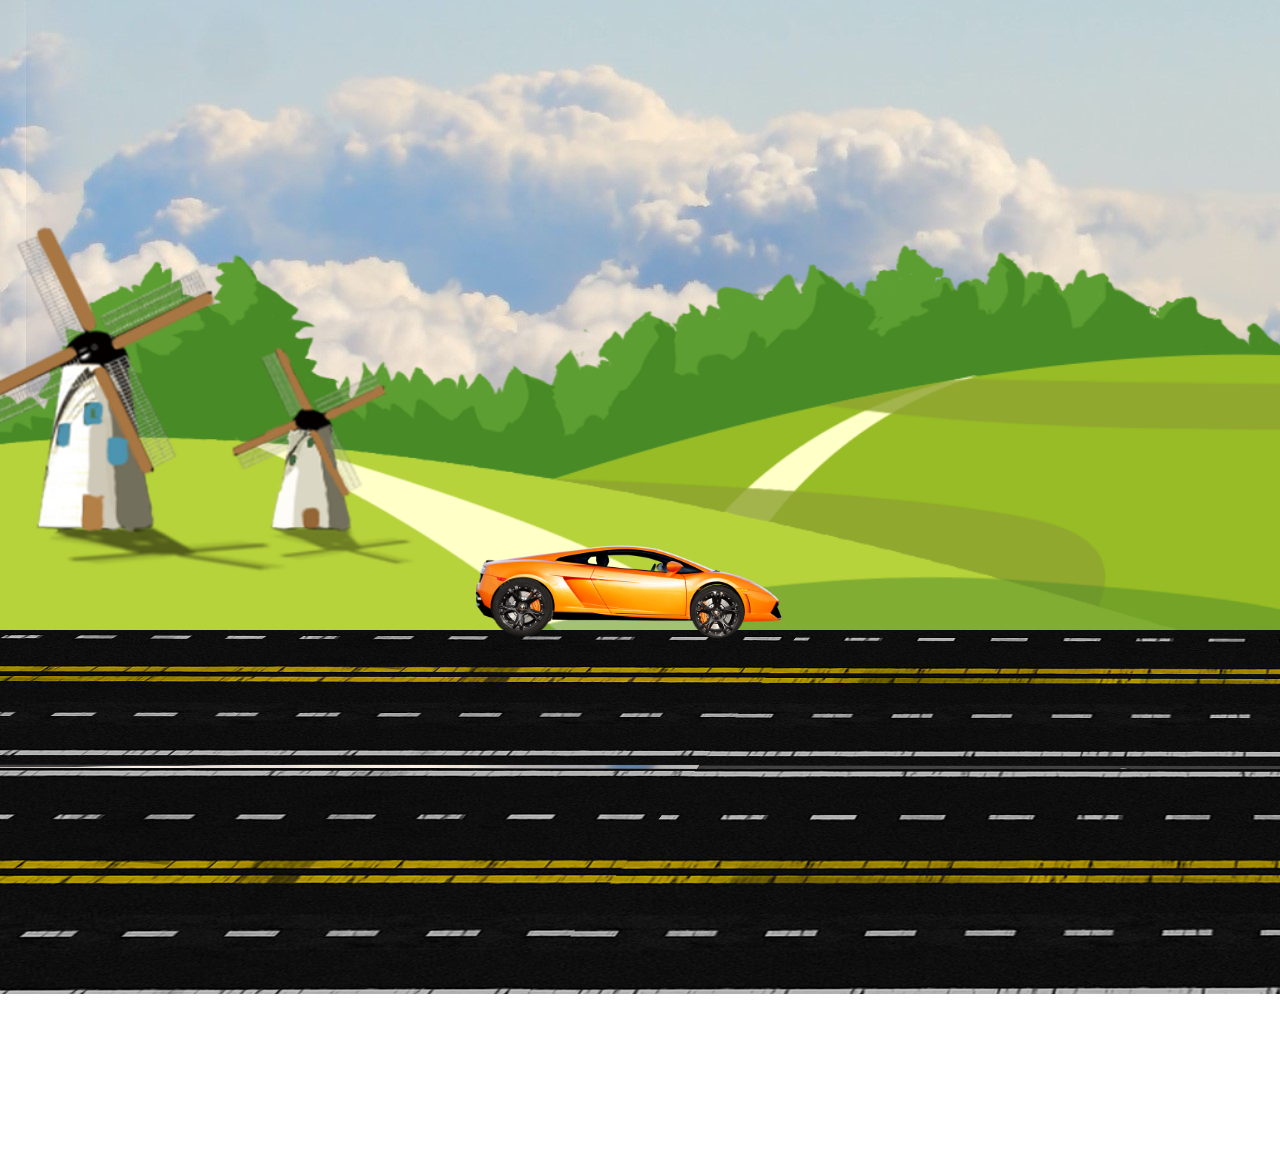
<file: Project1/index.html>
<!DOCTYPE html>
<html lang="en">
<head>
    <meta charset="UTF-8">
    <meta http-equiv="X-UA-Compatible" content="IE=edge">
    <meta name="viewport" content="width=device-width, initial-scale=1.0">
    <title>Project Aif</title>
    <link rel="stylesheet" href="index.css">
</head>
<body>
    <div class="container">
        <div class="sky"> 
            <div class="trees"></div>
            <div class="track"></div>
            <div class="car">
                <div class="wheel wheel1">
                <img src="car_wheel_left.png" alt=""></div>
                <div class="wheel wheel2">
                <img src="car_wheel_right.png" alt=""></div>
            </div>
        </div>
    </div>
    <script src="index.js"></script>
</body>
</html>
</file>
<file: Project1/index.css>
*{
    margin: 0;
    padding: 0;
}
body{
    overflow: hidden;
    animation: shakebody linear 6s infinite;

}
.sky{
    height: 100vh;
    width: 100%;
    background-image: url(background.jpg);
    background-repeat: no-repeat;
    position: absolute;
}
.trees{
    height: 100vh;
    width: 100%;
    background-image: url(trees.png);
    background-size: cover;
    position: absolute;
    top: -250px;
}
.track{
    height: 60vh;
    width: 800vw;
    background-image: url(track.png);
    
    background-repeat: repeat-x;
    position: absolute;
    top: 70vh;
    animation: carMove linear 13s infinite;

}
.car{
    height: 100px;
    width: 380px;
    background-image: url(car_body.png);
    background-size: cover;
    background-repeat: no-repeat;
    position: absolute;
    left: 444px;
    bottom: 30vh;
    animation: shake linear 3s infinite;


}
.wheel1 img{
    width: 77px;
    position: relative;
    top: 38px;
    left: 40px;
    animation: wheelRotation linear .16s infinite;

}

.wheel2 img{
    width: 77px;
    position: relative;
    top: -38px;
    left: 235px;
    animation: wheelRotation linear .16s infinite;


}
@keyframes wheelRotation {
     100%
     {
         transform: rotate(360deg);
     }   
}
@keyframes carMove {
    100%
    {
        transform: translatex(-500vw);
    }   
}
@keyframes shake {
    0%{
        transform: translatey(-5px);
    }   
    50%{
        transform: translatey(5px);
    }   
    100%{
        transform: translatey(-5px);
    }   
}
@keyframes shakebody {
    0%{
        transform: translatey(-50px);
    }   
    50%{
        transform: translatey(50px);
    }   
    100%{
        transform: translatey(-50px);
    }   
}
</file>
